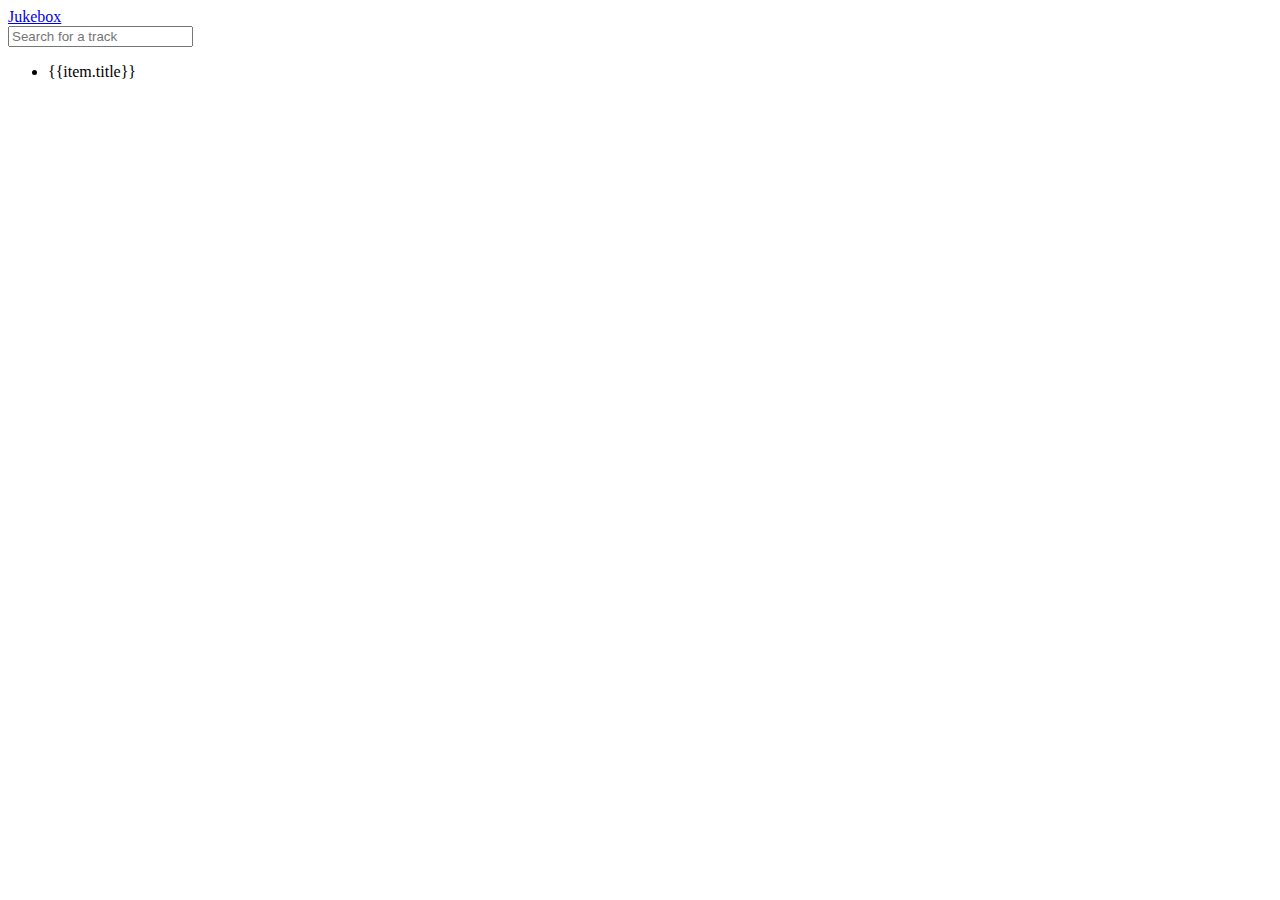
<file: index.html>
<!DOCTYPE HTML>
<html ng-app="app">
<head>
	<meta charset="utf-8">
	<!-- <base href="http://localhost/jukebox/"> -->
	<base href="http://ltzngr.github.io/Jukebox/">
	<meta http-equiv="X-UA-Compatible" content="IE=edge,chrome=1">
	<title>JukeBox</title>
	<meta name="description" content="">
	<meta name="viewport" content="width=device-width, initial-scale=1, maximum-scale=1">
	<link rel="icon" href="favicon.png" type="icon/x-icon">

	<link href="css/style.css" rel="stylesheet" type="text/css" />
	<link rel="stylesheet" href="https://cdnjs.cloudflare.com/ajax/libs/font-awesome/4.4.0/css/font-awesome.min.css" type="text/css">

	<script src="https://code.angularjs.org/1.2.5/angular.min.js"></script>
	<script src="https://code.angularjs.org/1.2.5/angular-route.min.js"></script>
	<script src="http://www.youtube.com/iframe_api"></script>

	<script src="js/app.js"></script>
	<script src="js/homeController.js"></script>
	<script src="js/playlistController.js"></script>
	<script src="js/searchController.js"></script>
	<script src="js/tracksFactory.js"></script>
	<script src="js/searchFactory.js"></script>
</head>
<body>
	<header>
		<div class="inner-wrap">
	  	<a class="logo" href="home">Jukebox</a>
	  	<div class="search" ng-controller="SearchController">
				<form class="new-track">
			    <input class="new-track-field" type="text" name="text" placeholder="Search for a track" ng-model="query" ng-change="search()" />
			  </form>
					<ul class="search-list" ng-show="hasResults()">
						<li ng-repeat="item in results" ng-click="addTrack(item.id, item.title)">
							<span>{{item.title}}</span>
						</li>
					</ul>
			</div>
	  </div>
	</header>
	<div class="inner-wrap">
		<div ng-view></div>
	</div>
</body>
</html>
</file>
<file: css/style.css>
/* CSS declarations go here */
@import url(http://fonts.googleapis.com/css?family=Montserrat:400,700);
/* http://meyerweb.com/eric/tools/css/reset/ 
   v2.0 | 20110126
   License: none (public domain)
*/
html, body, div, span, applet, object, iframe,
h1, h2, h3, h4, h5, h6, p, blockquote, pre,
a, abbr, acronym, address, big, cite, code,
del, dfn, em, img, ins, kbd, q, s, samp,
small, strike, strong, sub, sup, tt, var,
b, u, i, center,
dl, dt, dd, ol, ul, li,
fieldset, form, label, legend,
table, caption, tbody, tfoot, thead, tr, th, td,
article, aside, canvas, details, embed,
figure, figcaption, footer, header, hgroup,
menu, nav, output, ruby, section, summary,
time, mark, audio, video {
  margin: 0;
  padding: 0;
  border: 0;
  font-size: 100%;
  font: inherit;
  vertical-align: baseline; }

/* HTML5 display-role reset for older browsers */
article, aside, details, figcaption, figure,
footer, header, hgroup, menu, nav, section {
  display: block; }

body {
  line-height: 1; }

ol, ul {
  list-style: none; }

blockquote, q {
  quotes: none; }

blockquote:before, blockquote:after,
q:before, q:after {
  content: '';
  content: none; }

table {
  border-collapse: collapse;
  border-spacing: 0; }

* {
  margin: 0;
  padding: 0; }

body {
  font-family: 'Montserrat', Arial, sans-serif;
  font-size: 14px;
  color: #eee; }

header {
  height: 34px;
  padding: 14px 0;
  background: linear-gradient(#424242, #353535); }
  header .logo {
    float: left;
    margin-top: 2px;
    padding: 4px 4px 3px 6px;
    border: 2px solid #fff;
    font-size: 1.35em;
    font-weight: bold;
    text-transform: uppercase;
    text-decoration: none;
    letter-spacing: 2px;
    color: #fff;
    text-shadow: 0px 0px 28px #353535;
    transition: border 250ms, color 250ms; }
    header .logo:hover, header .logo:focus {
      color: #ff8559;
      border-color: #ff8559; }

.inner-wrap {
  max-width: 100%;
  width: 720px;
  margin: 0 auto; }

.search {
  position: relative;
  z-index: 3;
  float: right;
  width: 60%; }
  .search form input[type="text"] {
    box-sizing: border-box;
    width: 100%;
    padding: 8px 14px;
    background: #fff;
    border: none;
    font-family: inherit;
    font-size: 1em;
    color: #636363;
    -webkit-appearance: none;
    -moz-appearance: none;
    appearance: none; }
    .search form input[type="text"]:focus {
      outline: 0; }
  .search form ::-webkit-input-placeholder {
    color: #a3a3a3; }
  .search form :-moz-placeholder {
    /* Firefox 18- */
    color: #a3a3a3; }
  .search form ::-moz-placeholder {
    /* Firefox 19+ */
    color: #a3a3a3; }
  .search form :-ms-input-placeholder {
    color: #a3a3a3; }
  .search ul {
    position: absolute;
    z-index: 1;
    top: 33px;
    left: 0;
    right: 0;
    border: 1px solid #d5d5d5; }
    .search ul li {
      padding: 8px 14px;
      background: #fff;
      border-top: 1px solid #d5d5d5;
      color: #636363;
      transition: background 250ms; }
      .search ul li:hover, .search ul li:focus {
        background: #d5d5d5;
        cursor: pointer; }
      .search ul li:first-child {
        border-top: 0; }

.player {
  position: relative;
  padding: 32px 20px;
  background: #eee;
  overflow: hidden; }
  .player .progress-bar {
    position: absolute;
    z-index: 1;
    top: 0;
    bottom: 0;
    left: 0;
    width: 0;
    background: #e1e1e1; }
  .player .track-details {
    position: relative;
    z-index: 2; }
    .player .track-details span.label {
      display: block;
      padding-bottom: 10px;
      font-size: 1.15em;
      color: #a3a3a3; }
    .player .track-details h2.track-title {
      font-size: 1.15em;
      color: #636363; }
    .player .track-details .play-button {
      float: left;
      width: 40px;
      height: 40px;
      margin-right: 14px;
      border: none;
      border-radius: 50%;
      background-color: #ff8559;
      text-align: center;
      text-indent: 1px;
      color: #fff;
      -webkit-appearance: none;
      -moz-appearance: none;
      appearance: none;
      cursor: pointer; }
      .player .track-details .play-button:hover {
        background-color: #ff7c4c; }
      .player .track-details .play-button:focus {
        outline: 0; }

.playlist {
  color: #636363; }
  .playlist li {
    min-height: 15px;
    padding: 14px 20px;
    border-top: 1px solid #eee;
    transition: background 250ms; }
    .playlist li button.delete {
      float: right;
      margin-top: -1px;
      border: none;
      background: none;
      font-size: 1em;
      color: #7d7d7d;
      -webkit-appearance: none;
      -moz-appearance: none;
      appearance: none;
      cursor: pointer; }
      .playlist li button.delete:focus {
        outline: 0; }
    .playlist li:first-of-type {
      display: none; }

.video-container {
  position: relative;
  height: 0;
  background: #000; }
  .video-container iframe {
    position: absolute;
    top: 0;
    left: 0;
    width: 100%;
    height: 100%; }

.button {
  display: block;
  width: 120px;
  margin: 20px auto;
  padding: 26px 32px;
  background: #eee;
  text-align: center;
  text-decoration: none;
  color: #636363; }

/*# sourceMappingURL=style.css.map */
</file>
